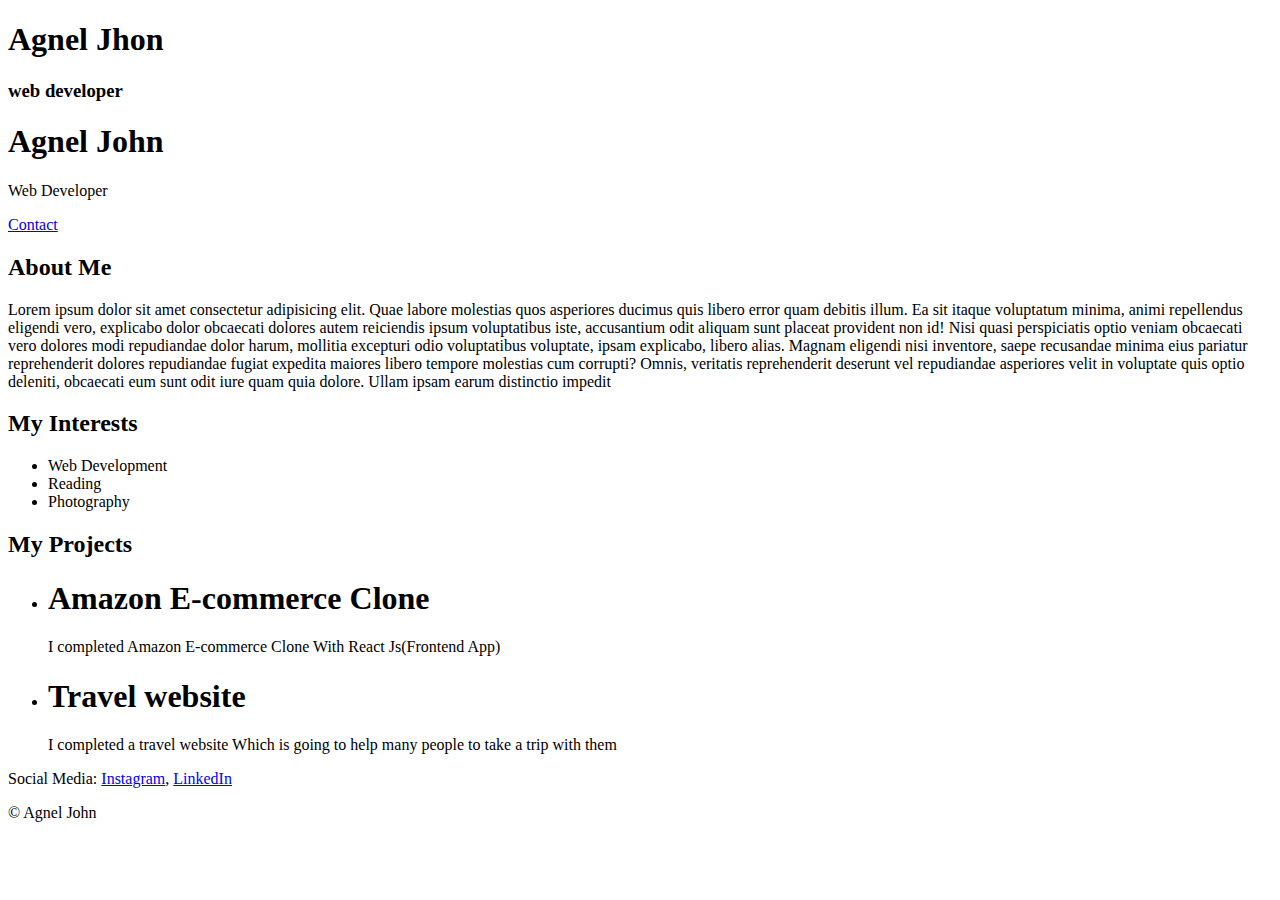
<file: index.html>
<!DOCTYPE html>
 <html lang="en">
 <head>
    <meta charset="UTF-8">
    <meta name="viewport" content="width=device-width, initial-scale=1.0">
    <title>Agnel John</title>
    
<h1>Agnel Jhon</h1>
<h3>web developer</h3>


 </head>
 <body>
    <div>
        <h1>Agnel John</h1>
        <p>Web Developer</p>
        <a href="contact.html">Contact</a>
    </div>



    <h2>About Me</h2>
    <p>Lorem ipsum dolor sit amet consectetur adipisicing elit. Quae labore molestias
        quos asperiores ducimus quis
        libero error quam debitis illum. Ea sit itaque voluptatum minima, animi repellendus eligendi vero,
        explicabo
        dolor obcaecati dolores autem reiciendis ipsum voluptatibus iste, accusantium odit aliquam sunt placeat
        provident non id! Nisi quasi perspiciatis optio veniam obcaecati vero dolores modi repudiandae dolor
        harum,
        mollitia excepturi odio voluptatibus voluptate, ipsam explicabo, libero alias. Magnam eligendi nisi
        inventore,
        saepe recusandae minima eius pariatur reprehenderit dolores repudiandae fugiat expedita maiores libero
        tempore
        molestias cum corrupti? Omnis, veritatis reprehenderit deserunt vel repudiandae asperiores velit in
        voluptate
        quis optio deleniti, obcaecati eum sunt odit iure quam quia dolore. Ullam ipsam earum distinctio impedit
    </p>




    <h2>My Interests</h2>
    <ul>
        <li>Web Development</li>
        <li>Reading</li>
        <li>Photography</li>
    </ul>

    <h2>My Projects</h2>
    <ul>
        <li>
            <h1>Amazon E-commerce Clone</h1>
            <p>I completed Amazon E-commerce Clone With React Js(Frontend App)</p>
        </li>
        <li>
            <h1>Travel website</h1>
            <p>I completed a travel website Which is going to help many people to take a trip with them</p>
        </li>
    </ul>


    <p>Social Media:
        <a href="https://www.instagram.com/errormakesclever/">Instagram</a>,
        <a href="https://www.linkedin.com/in/theagneljohn/">LinkedIn</a>
    </p>

    <p>&copy; Agnel John</p>
 </body>
 </html>
</file>
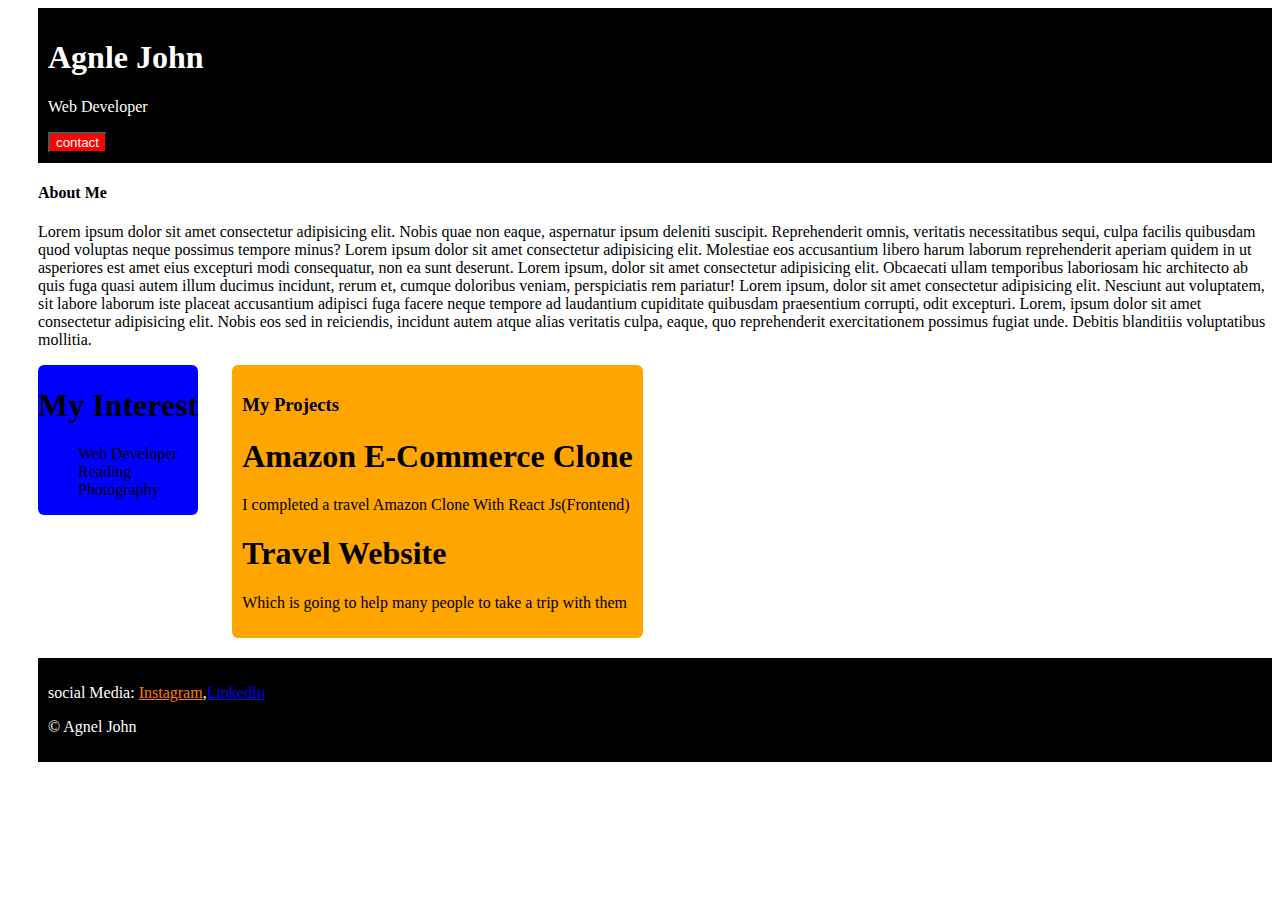
<file: portpolio task.html>
<!DOCTYPE html>
<html lang="en">

<head>
    <meta charset="UTF-8">
    <meta name="viewport" content="width=device-width, initial-scale=1.0">
    <title> Agnle John</title>
    <link rel="stylesheet" href="./style.css ">
</head>

<body>

    <div>

        <div class="section__one">
            <h1 class="name__">Agnle John</h1>
            <p>Web Developer</p>
            <button class="contact__">contact</button>
        </div>
        <div class="section__two">
            <h4>About Me</h4>
            <p>Lorem ipsum dolor sit amet consectetur adipisicing elit. Nobis quae non eaque, aspernatur ipsum deleniti
                suscipit. Reprehenderit omnis, veritatis necessitatibus sequi, culpa facilis quibusdam quod voluptas
                neque possimus tempore minus? Lorem ipsum dolor sit amet consectetur adipisicing elit. Molestiae eos
                accusantium libero harum laborum reprehenderit aperiam quidem in ut asperiores est amet eius excepturi
                modi consequatur, non ea sunt deserunt. Lorem ipsum, dolor sit amet consectetur adipisicing elit.
                Obcaecati ullam temporibus laboriosam hic architecto ab quis fuga quasi autem illum ducimus incidunt,
                rerum et, cumque doloribus veniam, perspiciatis rem pariatur! Lorem ipsum, dolor sit amet consectetur
                adipisicing elit. Nesciunt aut voluptatem, sit labore laborum iste placeat accusantium adipisci fuga
                facere neque tempore ad laudantium cupiditate quibusdam praesentium corrupti, odit excepturi. Lorem,
                ipsum dolor sit amet consectetur adipisicing elit. Nobis eos sed in reiciendis, incidunt autem atque
                alias veritatis culpa, eaque, quo reprehenderit exercitationem possimus fugiat unde. Debitis blanditiis
                voluptatibus mollitia.</p>
        </div>
        <div class="section__three">
            <h1 class="my interest">My Interest</h1>
            <ul class="ul__">
                <li>Web Developer</li>
                <li>Reading</li>
                <li>Photography</li>
            </ul>
        </div>
        <div class="section__four">
            <h3>My Projects</h3>
            <h1>Amazon E-Commerce Clone</h1>
            <p>I completed a travel Amazon Clone With React Js(Frontend)</p>
            <h1>Travel Website</h1>
            <p> Which is going to help many people to take a trip with them</p>

        </div>
        <div class="section__five">
            <p>social Media: <a class="socialmedia__" href="https://www.instagram.com/errormakesclever/">Instagram</a>,<a href="https://www.linkedin.com/authwall?trk=bf&trkInfo=AQG9ZlH04J65_gAAAYvPAVkwfFA4xxTmywBbB2hua5r559F0JAZnfuh27JFuZFRWisnLB4zgbEAiCZCfT_oqjVrydkFeEJKjWQqesL0gMjdSpgxiX_IhER2DeBAWaaAPbXeIltw=&original_referer=&sessionRedirect=https%3A%2F%2Fwww.linkedin.com%2Fin%2Ftheagneljohn%2F">LinkedIn</a></p>
            <p>&copy; Agnel John</p>

        </div>


    </div>


</body>

</html>
</file>
<file: style.css>
.section__one{
    background-color: black;
    color: white;
    padding: 10px;
   margin-left: 30px;
}
.contact__{
    background-color: red;
    color: white;
} 
.section__two{
    margin-left: 30px;
}
.section__three{
     background-color: blue;
     color: black;
     border-radius: 6px;
     margin-left: 30px;
     display: inline-block;
     vertical-align: top ;
     


}
 
 
.ul__{
    list-style: none;
  
}
 
.section__four{
    background-color: orange;
    color: black;
    padding:10px;
    margin-left: 30px;
    border-radius: 6px;
    display: inline-block;

     
    
}

 
 .section__five{
    background-color: black;
    color: white;
    padding:10px;
    margin-left: 30px;
    margin-top: 20px;
 }
 .socialmedia__{
    color: #FF7A00;
 }
</file>
